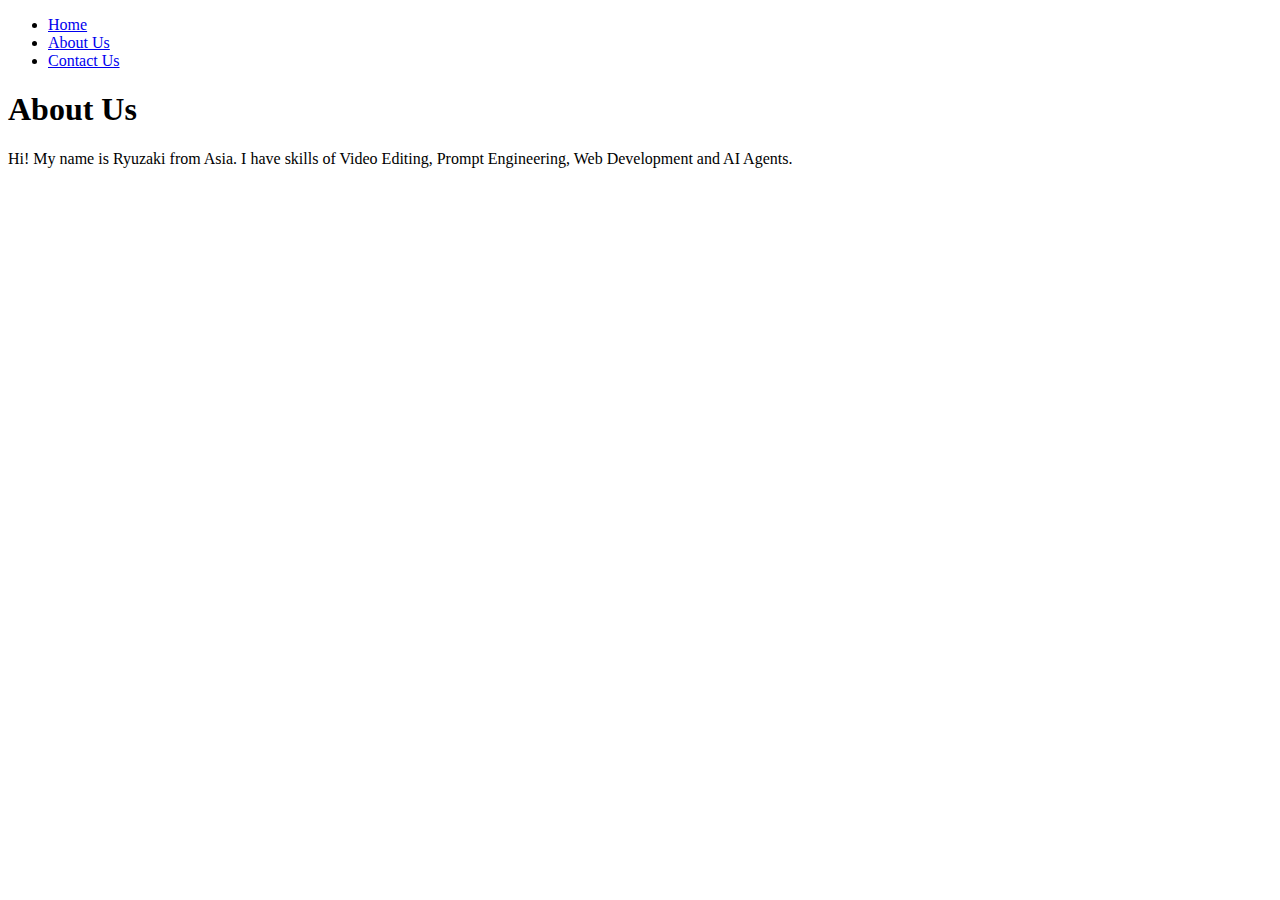
<file: about.html>
<!DOCTYPE html>
<html lang="en">
<head>
    <meta charset="UTF-8">
    <meta name="viewport" content="width=device-width, initial-scale=1.0">
    <title>About</title>
</head>
<body>
    <!--NAVIGATION-->
  <header>
    <nav>
      <ul>
        <li><a href="index.html">Home</a></li>
        <li><a href="about.html">About Us</a></li>
        <li><a href="contact.html">Contact Us</a></li>
      </ul>
    </nav>
  </header>
  <!--ABOUT US-->
  <main>
    <section>
        <h1>About Us</h1>
        <p>
            Hi! My name is Ryuzaki from Asia. I have skills of Video Editing, Prompt Engineering, Web Development and AI Agents.
        </p>
    </section>
  </main>
</body>
</html>
</file>
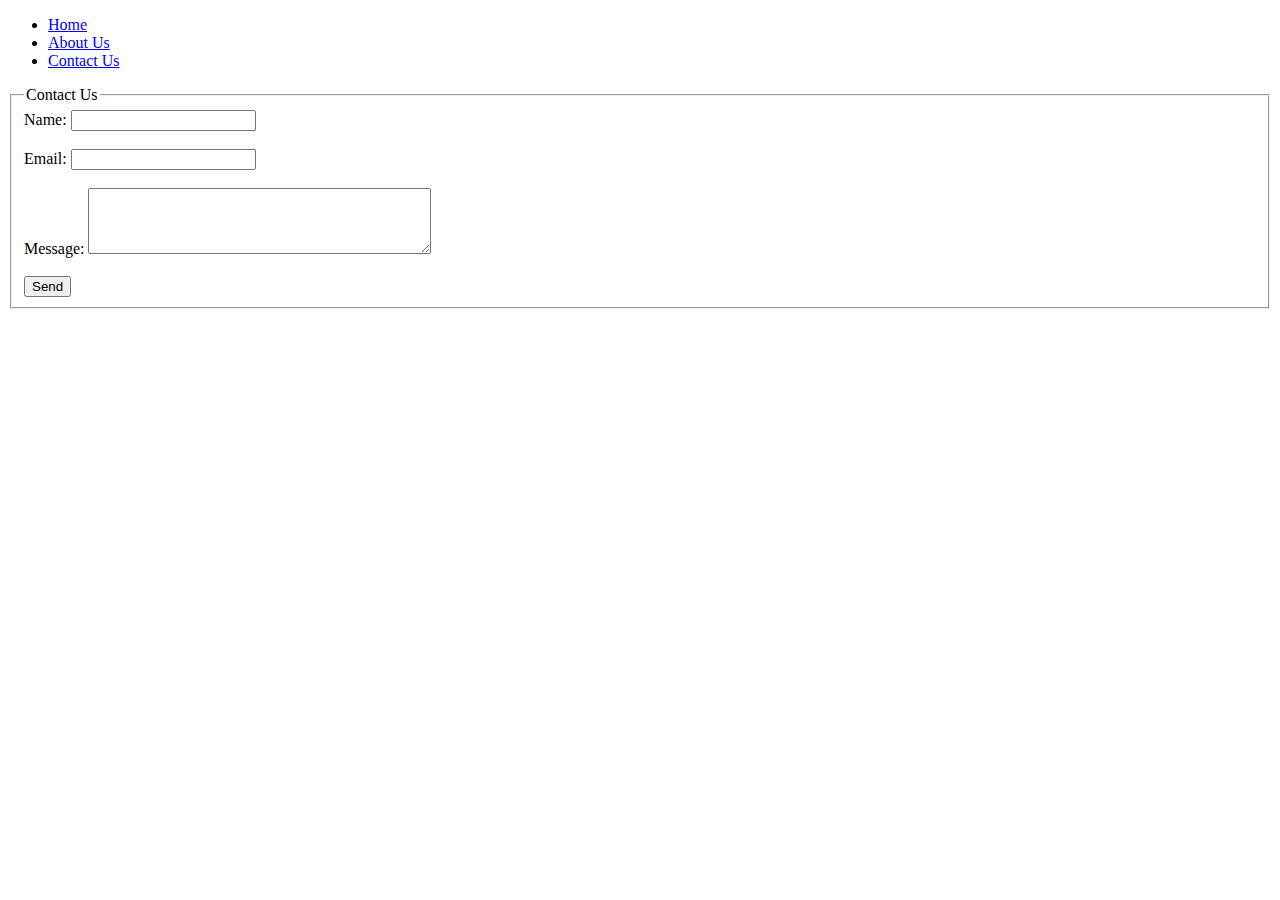
<file: contact.html>
<!DOCTYPE html>
<html lang="en">
<head>
    <meta charset="UTF-8">
    <meta name="viewport" content="width=device-width, initial-scale=1.0">
    <title>Contact</title>
</head>
<body>
    <!--NAVIGATION-->
  <header>
    <nav>
      <ul>
        <li><a href="index.html">Home</a></li>
        <li><a href="about.html">About Us</a></li>
        <li><a href="contact.html">Contact Us</a></li>
      </ul>
    </nav>
  </header>
  <!--CONTACT-->
  <main>
    <section>
        <form action="/submit" method="POST">
            <fieldset>
                <legend>Contact Us</legend>

                <label for="name">Name:</label>
                <input type="text" name="name" required><br><br>
                
                <label for="email">Email:</label>
                <input type="email" name="email" required><br><br>
                
                <label for="message">Message:</label>
                <textarea name="message" id="message" rows="4" cols="40" required></textarea><br><br>

                <button type="submit">Send</button>
            </fieldset>
        </form>
    </section>
  </main>
</body>
</html>
</file>
